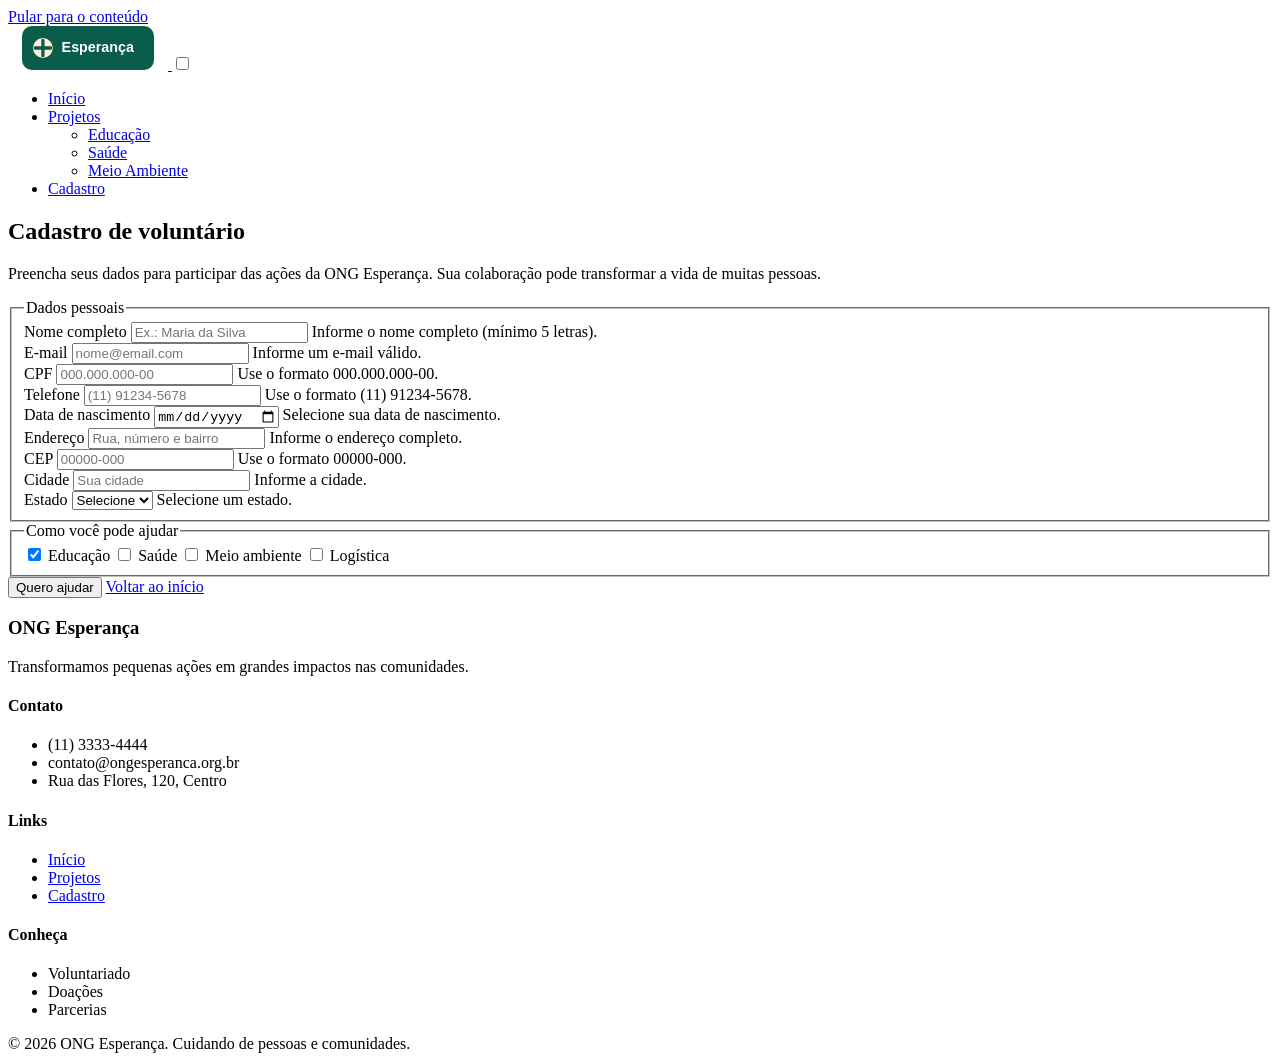
<file: cadastro.html>
<!doctype html>
<html lang="pt-BR">
  <head>
    <meta charset="UTF-8">
    <meta name="viewport" content="width=device-width, initial-scale=1">
    <meta name="description" content="ONG Esperança: projetos sociais, voluntariado e apoio comunitário.">
    <title>ONG Esperança</title>
    <link rel="shortcut icon" href="./assets/favicon.ico" type="image/x-icon">
  </head>
  <body>
    <a class="skip-link" href="#conteudo-principal">Pular para o conteúdo</a>
    <header class="site-header">
      <div class="site-header__inner container">
        <a class="brand" href="./index.html" aria-label="Página inicial da ONG Esperança">
          <img src="./assets/icons/logo.svg" alt="ONG Esperança" width="160" height="44">
        </a>

        <input type="checkbox" id="menu-toggle" class="nav-toggle">
        <label for="menu-toggle" class="nav-button" aria-label="Abrir ou fechar o menu">
          <span class="nav-button__bar"></span>
          <span class="nav-button__bar"></span>
          <span class="nav-button__bar"></span>
        </label>

        <nav class="main-nav" aria-label="Principal">
          <ul class="main-nav__list">
            <li><a href="./index.html">Início</a></li>
            <li class="has-submenu">
              <a href="./projetos.html">Projetos</a>
              <ul class="submenu" aria-label="Projetos">
                <li><a href="./projetos.html#educacao">Educação</a></li>
                <li><a href="./projetos.html#saude">Saúde</a></li>
                <li><a href="./projetos.html#meio-ambiente">Meio Ambiente</a></li>
              </ul>
            </li>
            <li><a href="./cadastro.html" aria-current="page">Cadastro</a></li>
          </ul>
        </nav>
      </div>
    </header>

    <main id="conteudo-principal" class="cadastro-page">
      <section class="section">
        <div class="container">
          <div class="page-header form-summary">
            <h1>Cadastro de voluntário</h1>
            <p>Preencha seus dados para participar das ações da ONG Esperança. Sua colaboração pode transformar a vida de muitas pessoas.</p>
          </div>

          <form class="form-card" action="#" method="get">
            <fieldset class="form-group">
              <legend>Dados pessoais</legend>
              <div class="form-grid">
                <div class="form-field">
                  <label for="nome">Nome completo</label>
                  <input type="text" id="nome" name="nome" required minlength="5" placeholder="Ex.: Maria da Silva">
                  <span class="form-field__error">Informe o nome completo (mínimo 5 letras).</span>
                </div>

                <div class="form-field">
                  <label for="email">E-mail</label>
                  <input type="email" id="email" name="email" required placeholder="nome@email.com">
                  <span class="form-field__error">Informe um e-mail válido.</span>
                </div>

                <div class="form-field">
                  <label for="cpf">CPF</label>
                  <input type="text" id="cpf" name="cpf" required pattern="\d{3}\.\d{3}\.\d{3}-\d{2}" placeholder="000.000.000-00">
                  <span class="form-field__error">Use o formato 000.000.000-00.</span>
                </div>

                <div class="form-field">
                  <label for="telefone">Telefone</label>
                  <input type="tel" id="telefone" name="telefone" required pattern="\(\d{2}\)\s\d{5}-\d{4}" placeholder="(11) 91234-5678">
                  <span class="form-field__error">Use o formato (11) 91234-5678.</span>
                </div>

                <div class="form-field">
                  <label for="nascimento">Data de nascimento</label>
                  <input type="date" id="nascimento" name="nascimento" required>
                  <span class="form-field__error">Selecione sua data de nascimento.</span>
                </div>

                <div class="form-field">
                  <label for="endereco">Endereço</label>
                  <input type="text" id="endereco" name="endereco" required placeholder="Rua, número e bairro">
                  <span class="form-field__error">Informe o endereço completo.</span>
                </div>

                <div class="form-field">
                  <label for="cep">CEP</label>
                  <input type="text" id="cep" name="cep" required pattern="\d{5}-\d{3}" placeholder="00000-000">
                  <span class="form-field__error">Use o formato 00000-000.</span>
                </div>

                <div class="form-field">
                  <label for="cidade">Cidade</label>
                  <input type="text" id="cidade" name="cidade" required placeholder="Sua cidade">
                  <span class="form-field__error">Informe a cidade.</span>
                </div>

                <div class="form-field">
                  <label for="estado">Estado</label>
                  <select id="estado" name="estado" required>
                    <option value="">Selecione</option>
                    <option value="ac">AC</option>
                    <option value="al">AL</option>
                    <option value="ap">AP</option>
                    <option value="am">AM</option>
                    <option value="ba">BA</option>
                    <option value="ce">CE</option>
                    <option value="df">DF</option>
                    <option value="es">ES</option>
                    <option value="go">GO</option>
                    <option value="ma">MA</option>
                    <option value="mt">MT</option>
                    <option value="ms">MS</option>
                    <option value="mg">MG</option>
                    <option value="pa">PA</option>
                    <option value="pb">PB</option>
                    <option value="pr">PR</option>
                    <option value="pe">PE</option>
                    <option value="pi">PI</option>
                    <option value="rj">RJ</option>
                    <option value="rn">RN</option>
                    <option value="rs">RS</option>
                    <option value="ro">RO</option>
                    <option value="rr">RR</option>
                    <option value="sc">SC</option>
                    <option value="sp">SP</option>
                    <option value="se">SE</option>
                    <option value="to">TO</option>
                  </select>
                  <span class="form-field__error">Selecione um estado.</span>
                </div>
              </div>
            </fieldset>

            <fieldset class="form-group">
              <legend>Como você pode ajudar</legend>
              <div class="form-grid">
                <label class="checkbox-field">
                  <input type="checkbox" name="ajuda" value="educacao" checked>
                  <span>Educação</span>
                </label>
                <label class="checkbox-field">
                  <input type="checkbox" name="ajuda" value="saude">
                  <span>Saúde</span>
                </label>
                <label class="checkbox-field">
                  <input type="checkbox" name="ajuda" value="meio-ambiente">
                  <span>Meio ambiente</span>
                </label>
                <label class="checkbox-field">
                  <input type="checkbox" name="ajuda" value="logistica">
                  <span>Logística</span>
                </label>
              </div>
            </fieldset>

            <div class="form-actions">
              <button type="submit" class="btn btn--primary">Quero ajudar</button>
              <a href="./index.html" class="btn btn--outline">Voltar ao início</a>
            </div>
          </form>
        </div>
      </section>
    </main>

    <footer class="site-footer">
      <div class="container">
        <div class="footer-grid">
          <div class="footer-column">
            <h3>ONG Esperança</h3>
            <p>Transformamos pequenas ações em grandes impactos nas comunidades.</p>
          </div>
          <div class="footer-column">
            <h4>Contato</h4>
            <ul class="footer-list">
              <li>(11) 3333-4444</li>
              <li>contato@ongesperanca.org.br</li>
              <li>Rua das Flores, 120, Centro</li>
            </ul>
          </div>
          <div class="footer-column">
            <h4>Links</h4>
            <ul class="footer-list">
              <li><a href="./index.html">Início</a></li>
              <li><a href="./projetos.html">Projetos</a></li>
              <li><a href="./cadastro.html">Cadastro</a></li>
            </ul>
          </div>
          <div class="footer-column">
            <h4>Conheça</h4>
            <ul class="footer-list">
              <li>Voluntariado</li>
              <li>Doações</li>
              <li>Parcerias</li>
            </ul>
          </div>
        </div>
        <div class="footer-meta">© 2026 ONG Esperança. Cuidando de pessoas e comunidades.</div>
      </div>
    </footer>
  </body>
</html>
</file>
